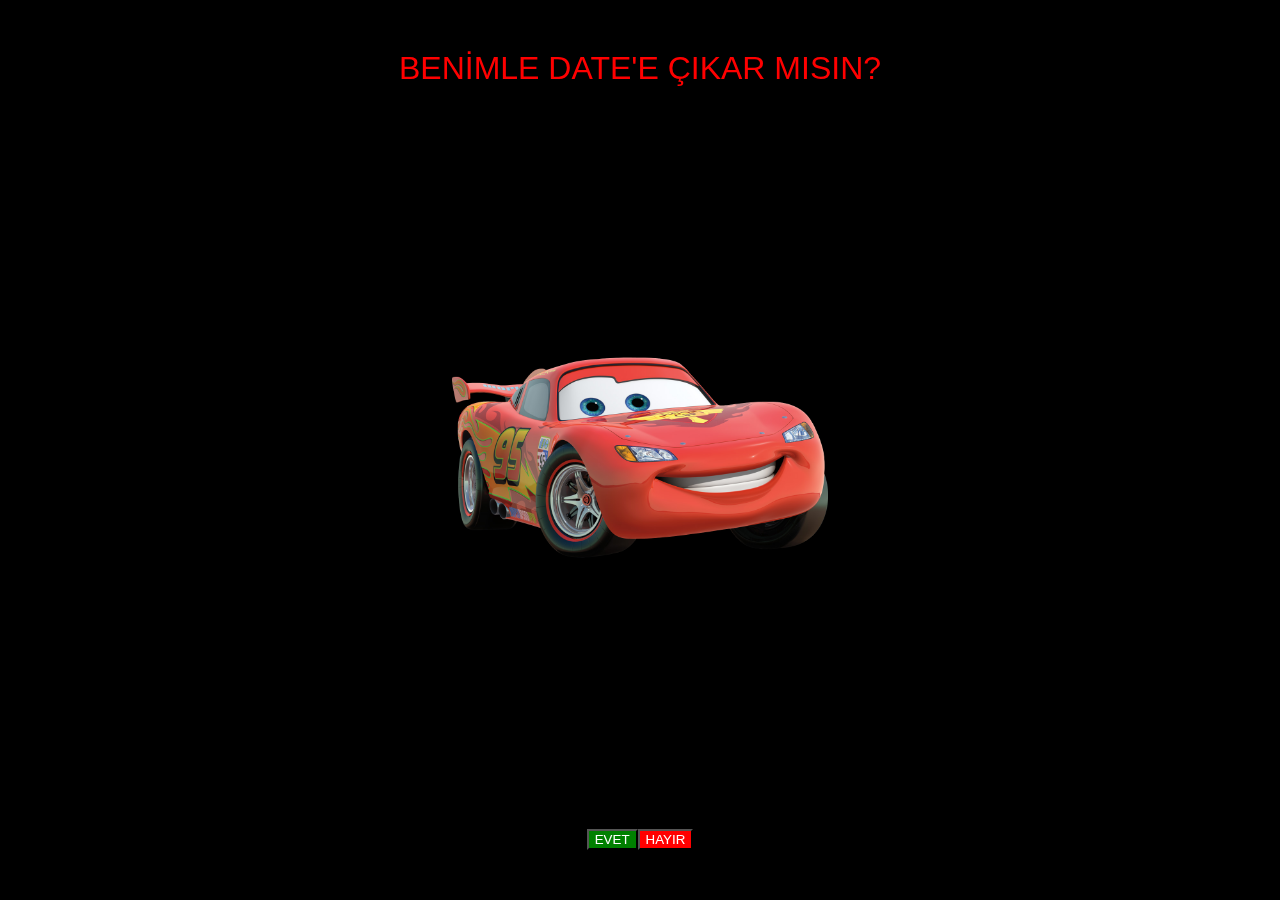
<file: index.htm>
<!DOCTYPE html>
<html lang="en">
<head>
    <meta charset="UTF-8">
    <meta name="viewport" content="width=device-width, initial-scale=1.0">
    <title>Yes or No?</title>
    <style>
        body {
            margin: 0;
            font-family: sans-serif;
            display: flex;
            flex-direction: column;
            min-height: 100vh;
            justify-content: space-between;
            background-color: black;
        }
        .message {
            text-align: center;
            font-size: 2em;
            margin-top: 50px;
            display: none;
            color: red;
        }        
        .title {
            text-align: center;
            font-size: 2em;
            margin-top: 50px;
            display: block;
            color: red;
        }
        .image {
            display: block;
            margin: 0 auto;
            width: 30%;
            height: auto;
        }
        .buttons {
            display: flex;
            justify-content: center;
            margin-bottom: 50px;
        }
        .button {
            margin: 10px;
            padding: 10px 20px;
            border: none;
            border-radius: 5px;
            cursor: pointer;
        }
        #yesButton {
            background-color: green;
            color: white;
        }
        #noButton {
            background-color: red;
            color: white;
        }
    </style>
</head>
<body>
    <div style="position: fixed; z-index: -99; width: 100%; height: 100%">
        <iframe
          src="https://youtube.com/embed/pUyuKInFw0E?autoplay=1&controls=0&showinfo=0&autohide=1&autopause=0&mute=1&start=0"
          allow="autoplay"
          frameborder="0"
          height="100%"
          width="100%"
        >
        </iframe>
      </div>
      
    <div class="title">BENİMLE DATE'E ÇIKAR MISIN?</div>
    <div class="message">!!!KA-CHOWWWW!!!</div>
    <img src="mcqueen.png" alt="Image" class="image">
    <div class="buttons">
        <button id="yesButton">EVET</button>
        <button id="noButton">HAYIR</button>
    </div>
    <script>
        const yesButton = document.getElementById('yesButton');
        const noButton = document.getElementById('noButton');
        const message = document.querySelector('.message');
        const title = document.querySelector('.title');
        const audio = new Audio("kachow.mp3");

        yesButton.addEventListener('click', () => {
          message.style.display = 'block';
          title.style.display = 'none';
          audio.play();
          
        });

        noButton.addEventListener('mouseenter', () => {
          const windowWidth = window.innerWidth;
          const windowHeight = window.innerHeight;
          const buttonWidth = noButton.offsetWidth;
          const buttonHeight = noButton.offsetHeight;

          let newX = Math.random() * (windowWidth - buttonWidth);
          let newY = Math.random() * (windowHeight - buttonHeight - 100);

          noButton.style.position = 'absolute';
          noButton.style.left = `${newX}px`;
          noButton.style.top = `${newY}px`;
        });
    </script>
</body>
</html>
</file>
